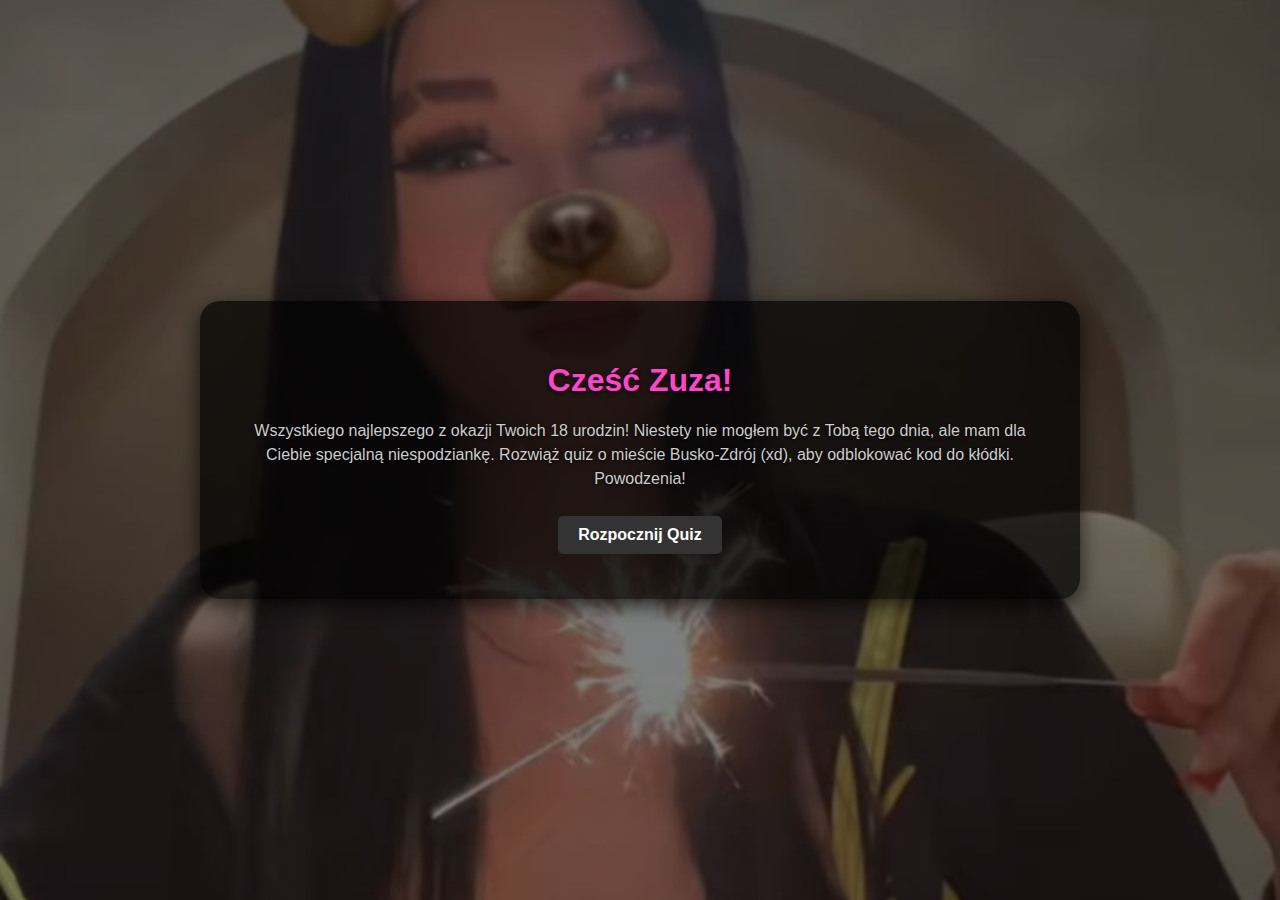
<file: index.html>
<!DOCTYPE html>
<html lang="en">
<head>
    <meta charset="UTF-8">
    <meta name="viewport" content="width=device-width, initial-scale=1.0">
    <title>Urodziny Zuzy</title>
    <link rel="stylesheet" href="styles.css">
</head>
<body>
    <div class="container">
        <h1>Cześć Zuza!</h1>
        <p>Wszystkiego najlepszego z okazji Twoich 18 urodzin! Niestety nie mogłem być z Tobą tego dnia, ale mam dla Ciebie specjalną niespodziankę.  
        Rozwiąż quiz o mieście Busko-Zdrój (xd), aby odblokować kod do kłódki. Powodzenia!</p>
        <button class="btn" onclick="startQuiz()">Rozpocznij Quiz</button>
    </div>
    <script>
        function startQuiz() {
            window.location.href = 'quiz.html';
        }
    </script>
</body>
</html>
</file>
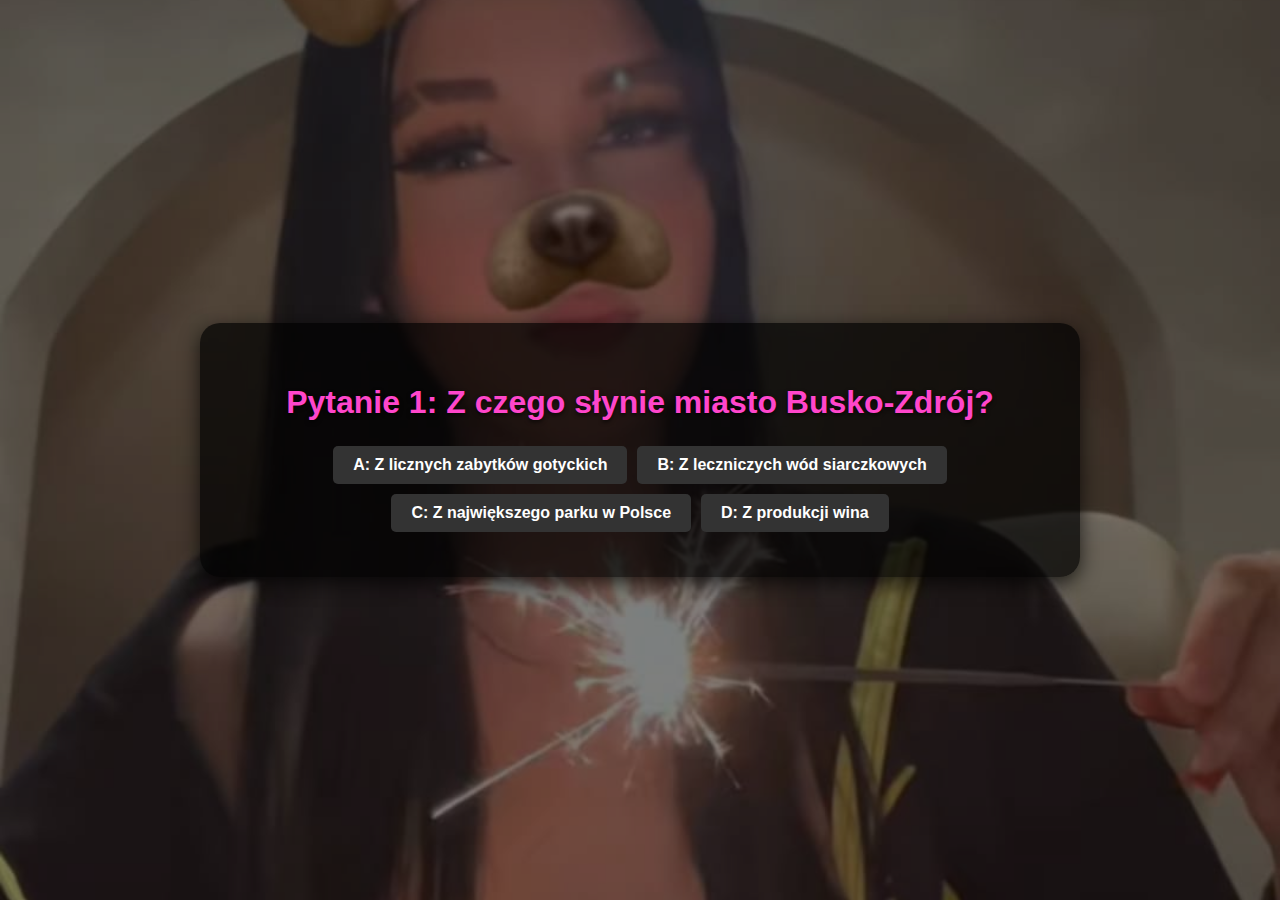
<file: quiz.html>
<!DOCTYPE html>
<html lang="en">
<head>
    <meta charset="UTF-8">
    <meta name="viewport" content="width=device-width, initial-scale=1.0">
    <title>Quiz</title>
    <link rel="stylesheet" href="styles.css">
</head>
<body>
    <div class="container">
        <h1 id="question-text">Pytanie 1</h1>
        <div id="answers">
            <button class="btn" onclick="checkAnswer('a')">Odpowiedź A</button>
            <button class="btn" onclick="checkAnswer('b')">Odpowiedź B</button>
            <button class="btn" onclick="checkAnswer('c')">Odpowiedź C</button>
            <button class="btn" onclick="checkAnswer('d')">Odpowiedź D</button>
        </div>
    </div>
    <script src="script.js"></script>
</body>
</html>
</file>
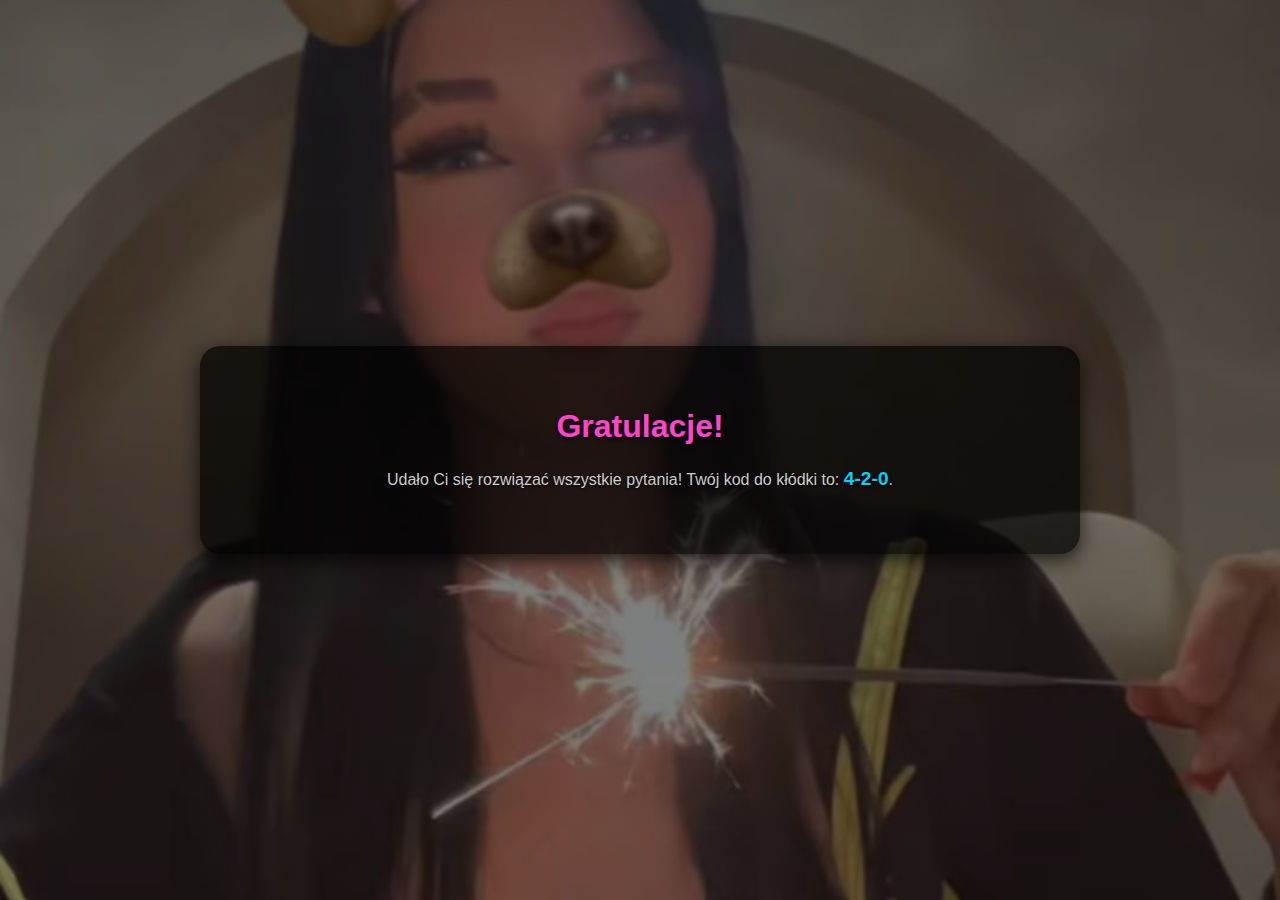
<file: result.html>
<!DOCTYPE html>
<html lang="en">
<head>
    <meta charset="UTF-8">
    <meta name="viewport" content="width=device-width, initial-scale=1.0">
    <title>Gratulacje!</title>
    <link rel="stylesheet" href="styles.css">
</head>
<body>
    <div class="container">
        <h1>Gratulacje!</h1>
        <p>Udało Ci się rozwiązać wszystkie pytania! Twój kod do kłódki to: <span class="code">4-2-0</span>.</p>
        <p></p>
    </div>
</body>
</html>
</file>
<file: styles.css>
body {
    font-family: 'Arial', sans-serif;
    margin: 0;
    padding: 0;
    background: url('background.jpg') no-repeat center center fixed;
    background-size: cover;
    color: #fff;
    display: flex;
    justify-content: center;
    align-items: center;
    height: 100vh;
    text-align: center;
    position: relative;
}

body::before {
    content: '';
    position: absolute;
    top: 0;
    left: 0;
    width: 100%;
    height: 100%;
    background: rgba(0, 0, 0, 0.5); /* Czarne przyciemnienie */
    z-index: 1; /* Warstwa poniżej treści */
}

.container {
    position: relative;
    z-index: 2;
    max-width: 800px; /* Zwiększ szerokość */
    width: 90%; /* Dynamiczne dopasowanie do mniejszych ekranów */
    background: rgba(0, 0, 0, 0.7); /* Przezroczyste tło */
    padding: 40px; /* Większe odstępy wewnętrzne */
    border-radius: 20px; /* Zaokrąglenie krawędzi */
    box-shadow: 0 6px 20px rgba(0, 0, 0, 0.7); /* Wyraźniejszy cień */
    text-align: center; /* Centrowanie tekstu */
}


h1 {
    color: #ff46cb;
    margin-bottom: 20px;
    font-size: 2rem;
    text-shadow: 0 2px 4px rgba(0, 0, 0, 0.7);
}

p {
    line-height: 1.5;
    margin-bottom: 20px;
    color: #ccc;
    text-shadow: 0 1px 3px rgba(0, 0, 0, 0.7);
}

button {
    background-color: #333;
    color: #fff;
    font-weight: bold;
    border: none;
    border-radius: 5px;
    padding: 10px 20px;
    margin: 5px;
    cursor: pointer;
    font-size: 16px;
    transition: all 0.3s ease;
}

button:hover {
    background-color: #555;
    transform: scale(1.1);
}

.code {
    font-weight: bold;
    color: #00d0ff;
    font-size: 1.2rem;
    text-shadow: 0 2px 4px rgba(0, 0, 0, 0.7);
}

.hidden {
    display: none;
}

@media (max-width: 768px) {
    body {
        padding: 20px;
    }

    .container {
        width: 100%;
    }

    button {
        width: 100%;
        margin: 10px 0;
    }
}
</file>
